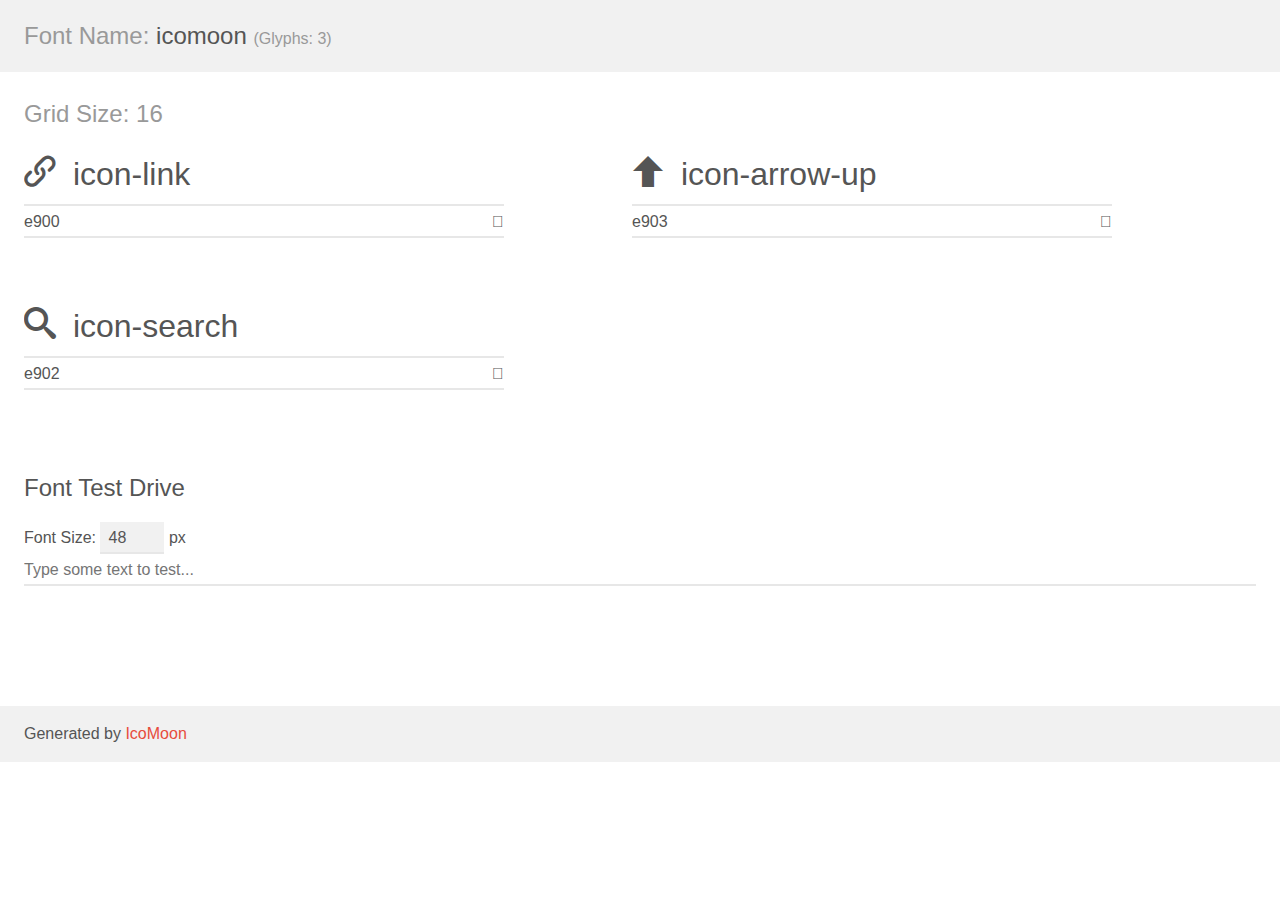
<file: assets/demo.html>
<!doctype html>
<html>

<head>
    <meta charset="utf-8">
    <title>IcoMoon Demo</title>
    <meta name="description" content="An Icon Font Generated By IcoMoon.io">
    <meta name="viewport" content="width=device-width, initial-scale=1">
    <link rel="stylesheet" href="css/demo.css">
    <link rel="stylesheet" href="css/style.css">
</head>

<body>
    <div class="bgc1 clearfix">
        <h1 class="mhmm mvm"><span class="fgc1">Font Name:</span> icomoon <small class="fgc1">(Glyphs:&nbsp;3)</small></h1>
    </div>
    <div class="clearfix mhl ptl">
        <h1 class="mvm mtn fgc1">Grid Size: 16</h1>
        <div class="glyph fs1">
            <div class="clearfix bshadow0 pbs">
                <span class="icon-link"></span>
                <span class="mls"> icon-link</span>
            </div>
            <fieldset class="fs0 size1of1 clearfix hidden-false">
                <input type="text" readonly value="e900" class="unit size1of2" />
                <input type="text" maxlength="1" readonly value="&#xe900;" class="unitRight size1of2 talign-right" />
            </fieldset>
            <div class="fs0 bshadow0 clearfix hidden-true">
                <span class="unit pvs fgc1">liga: </span>
                <input type="text" readonly value="" class="liga unitRight" />
            </div>
        </div>
        <div class="glyph fs1">
            <div class="clearfix bshadow0 pbs">
                <span class="icon-arrow-up"></span>
                <span class="mls"> icon-arrow-up</span>
            </div>
            <fieldset class="fs0 size1of1 clearfix hidden-false">
                <input type="text" readonly value="e903" class="unit size1of2" />
                <input type="text" maxlength="1" readonly value="&#xe903;" class="unitRight size1of2 talign-right" />
            </fieldset>
            <div class="fs0 bshadow0 clearfix hidden-true">
                <span class="unit pvs fgc1">liga: </span>
                <input type="text" readonly value="" class="liga unitRight" />
            </div>
        </div>
        <div class="glyph fs1">
            <div class="clearfix bshadow0 pbs">
                <span class="icon-search"></span>
                <span class="mls"> icon-search</span>
            </div>
            <fieldset class="fs0 size1of1 clearfix hidden-false">
                <input type="text" readonly value="e902" class="unit size1of2" />
                <input type="text" maxlength="1" readonly value="&#xe902;" class="unitRight size1of2 talign-right" />
            </fieldset>
            <div class="fs0 bshadow0 clearfix hidden-true">
                <span class="unit pvs fgc1">liga: </span>
                <input type="text" readonly value="" class="liga unitRight" />
            </div>
        </div>
    </div>

    <!--[if gt IE 8]><!-->
    <div class="mhl clearfix mbl">
        <h1>Font Test Drive</h1>
        <label>
            Font Size: <input id="fontSize" type="number" class="textbox0 mbm"
            min="8" value="48" />
            px
        </label>
        <input id="testText" type="text" class="phl size1of1 mvl" placeholder="Type some text to test..." value="" />
        <div id="testDrive" class="icon-" style="font-family: icomoon">&nbsp;
        </div>
    </div>
    <!--<![endif]-->
    <div class="bgc1 clearfix">
        <p class="mhl">Generated by <a href="https://icomoon.io/app">IcoMoon</a></p>
    </div>

    <script src="js/demo.js"></script>
</body>

</html>
</file>
<file: assets/css/demo.css>
body {
  padding: 0;
  margin: 0;
  font-family: sans-serif;
  font-size: 1em;
  line-height: 1.5;
  color: #555;
  background: #fff;
}
h1 {
  font-size: 1.5em;
  font-weight: normal;
}
small {
  font-size: .66666667em;
}
a {
  color: #e74c3c;
  text-decoration: none;
}
a:hover, a:focus {
  box-shadow: 0 1px #e74c3c;
}
.bshadow0, input {
  box-shadow: inset 0 -2px #e7e7e7;
}
input:hover {
  box-shadow: inset 0 -2px #ccc;
}
input, fieldset {
  font-family: sans-serif;
  font-size: 1em;
  margin: 0;
  padding: 0;
  border: 0;
}
input {
  color: inherit;
  line-height: 1.5;
  height: 1.5em;
  padding: .25em 0;
}
input:focus {
  outline: none;
  box-shadow: inset 0 -2px #449fdb;
}
.glyph {
  font-size: 16px;
  width: 15em;
  padding-bottom: 1em;
  margin-right: 4em;
  margin-bottom: 1em;
  float: left;
  overflow: hidden;
}
.liga {
  width: 80%;
  width: calc(100% - 2.5em);
}
.talign-right {
  text-align: right;
}
.talign-center {
  text-align: center;
}
.bgc1 {
  background: #f1f1f1;
}
.fgc1 {
  color: #999;
}
.fgc0 {
  color: #000;
}
p {
  margin-top: 1em;
  margin-bottom: 1em;
}
.mvm {
  margin-top: .75em;
  margin-bottom: .75em;
}
.mtn {
  margin-top: 0;
}
.mtl, .mal {
  margin-top: 1.5em;
}
.mbl, .mal {
  margin-bottom: 1.5em;
}
.mal, .mhl {
  margin-left: 1.5em;
  margin-right: 1.5em;
}
.mhmm {
  margin-left: 1em;
  margin-right: 1em;
}
.mls {
  margin-left: .25em;
}
.ptl {
  padding-top: 1.5em;
}
.pbs, .pvs {
  padding-bottom: .25em;
}
.pvs, .pts {
  padding-top: .25em;
}
.unit {
  float: left;
}
.unitRight {
  float: right;
}
.size1of2 {
  width: 50%;
}
.size1of1 {
  width: 100%;
}
.clearfix:before, .clearfix:after {
  content: " ";
  display: table;
}
.clearfix:after {
  clear: both;
}
.hidden-true {
  display: none;
}
.textbox0 {
  width: 3em;
  background: #f1f1f1;
  padding: .25em .5em;
  line-height: 1.5;
  height: 1.5em;
}
#testDrive {
  display: block;
  padding-top: 24px;
  line-height: 1.5;
}
.fs0 {
  font-size: 16px;
}
.fs1 {
  font-size: 32px;
}
</file>
<file: assets/css/style.css>
@font-face {
    font-family: 'icomoon';
    src: url('../fonts/icomoon.eot?329co8');
    src: url('../fonts/icomoon.eot?329co8#iefix') format('embedded-opentype'), url('../fonts/icomoon.ttf?329co8') format('truetype'), url('../fonts/icomoon.woff?329co8') format('woff'), url('../fonts/icomoon.svg?329co8#icomoon') format('svg');
    font-weight: normal;
    font-style: normal;
    font-display: block;
}

[class^="icon-"],
[class*=" icon-"] {
    /* use !important to prevent issues with browser extensions that change fonts */
    font-family: 'icomoon' !important;
    speak: never;
    font-style: normal;
    font-weight: normal;
    font-variant: normal;
    text-transform: none;
    line-height: 1;
    /* Better Font Rendering =========== */
    -webkit-font-smoothing: antialiased;
    -moz-osx-font-smoothing: grayscale;
}

.icon-link:before {
    content: "\e900";
}

.icon-arrow-up:before {
    content: "\e903";
}

.icon-search:before {
    content: "\e902";
}
</file>
